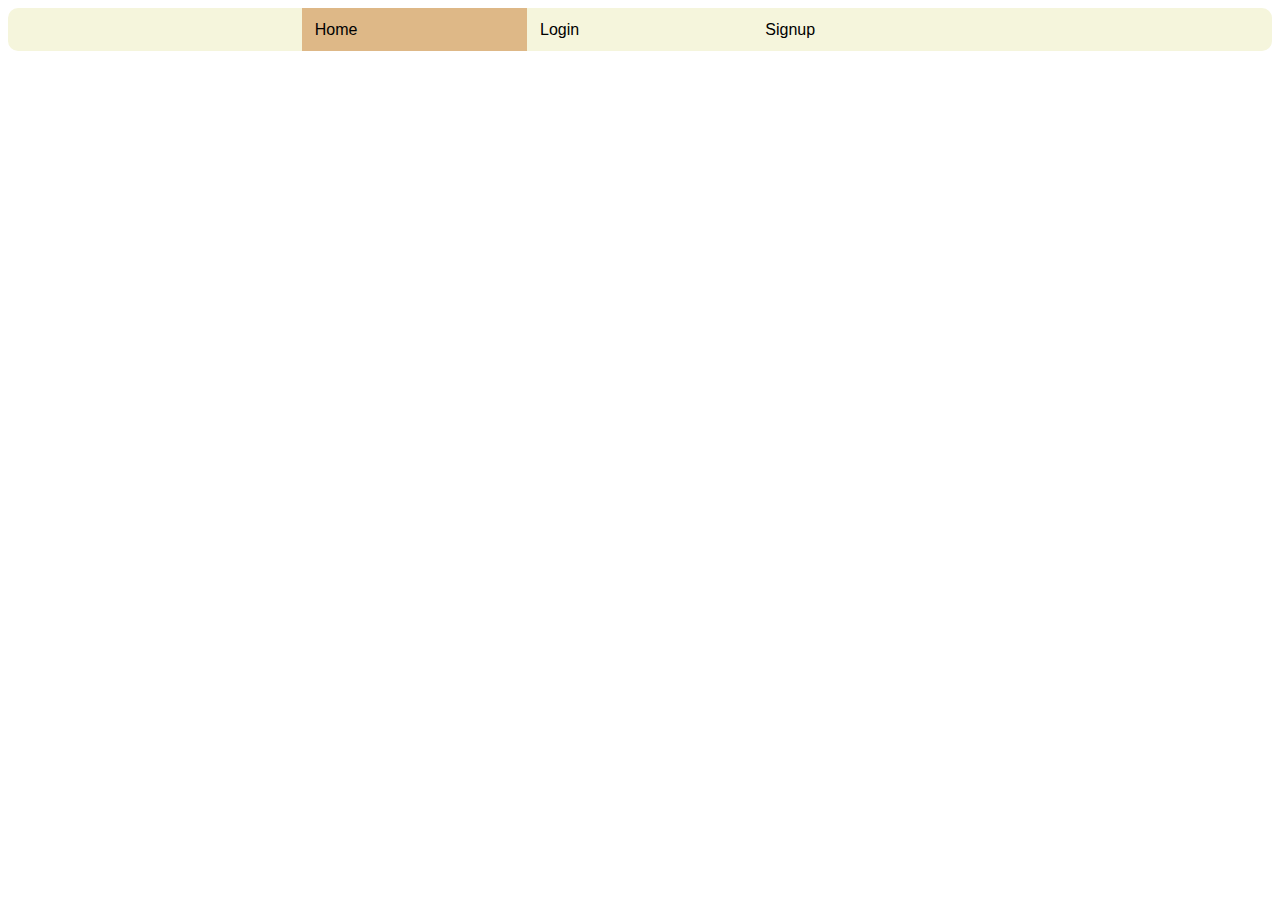
<file: index.html>
<!DOCTYPE html>
<html lang="en">

<head>
    <meta charset="UTF-8">
    <meta name="viewport" content="width=device-width, initial-scale=1.0">
    <title>Page Title</title>
    <link rel="stylesheet" href="styles.css">
</head>

<body>
    <div class="topnav">
        <a class="active" href="index.html">Home</a>
        <a href="login.html">Login</a>
        <a href="signup.html">Signup</a>
    </div>
</body>

</html>
</file>
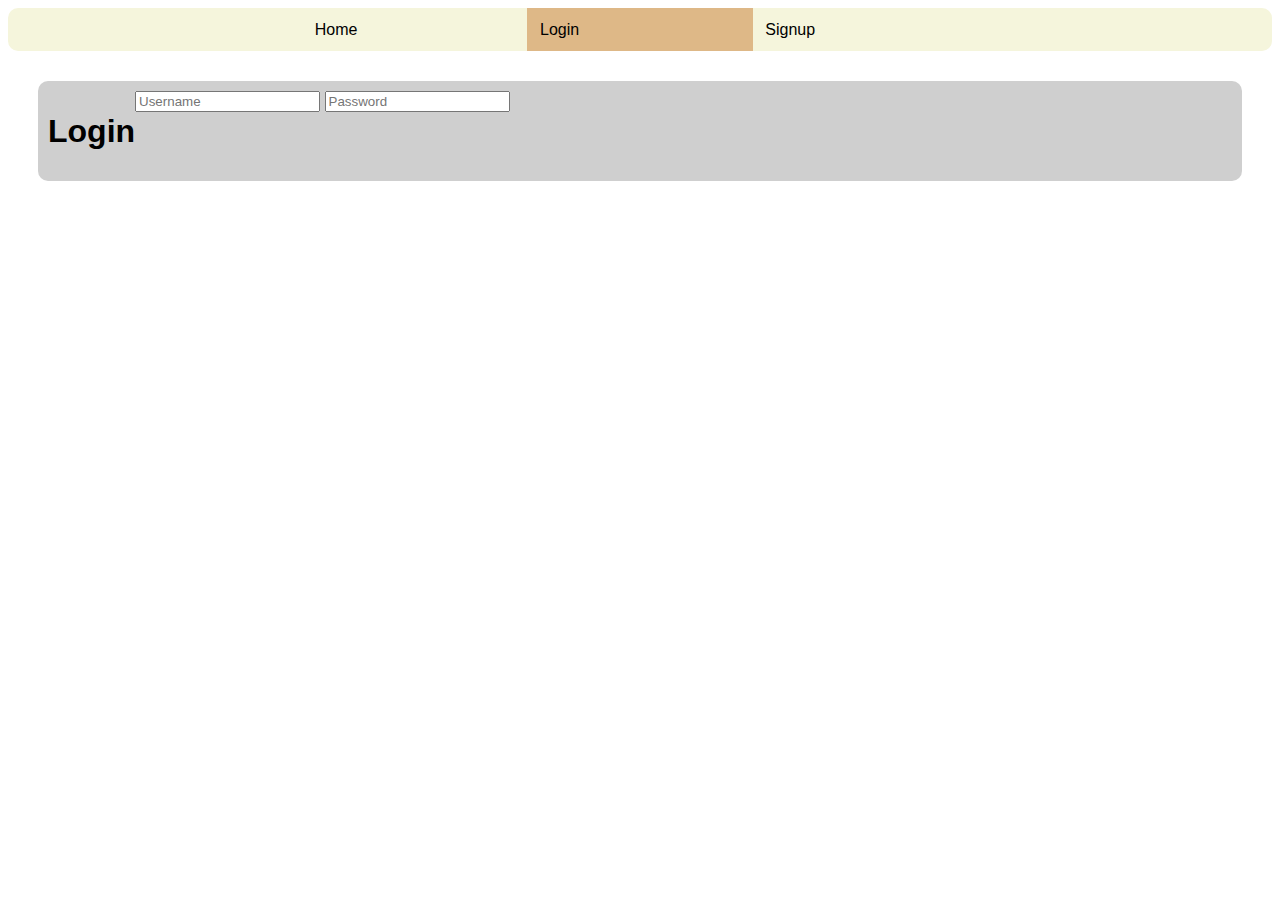
<file: login.html>
<!DOCTYPE html>
<html lang="en">

<head>
    <meta charset="UTF-8">
    <meta name="viewport" content="width=device-width, initial-scale=1.0">
    <title>Page Title</title>
    <link rel="stylesheet" href="styles.css">
</head>

<body>
    <div class="topnav">
        <a href="index.html">Home</a>
        <a class="active" href="login.html">Login</a>
        <a href="signup.html">Signup</a>
    </div>

    <div class="box">
        <h1 class="title">
            Login
        </h1>
        <div class="input">
            <input type="text" placeholder="Username">
            <input type="password" placeholder="Password">
        </div>
    </div>
</body>

</html>
</file>
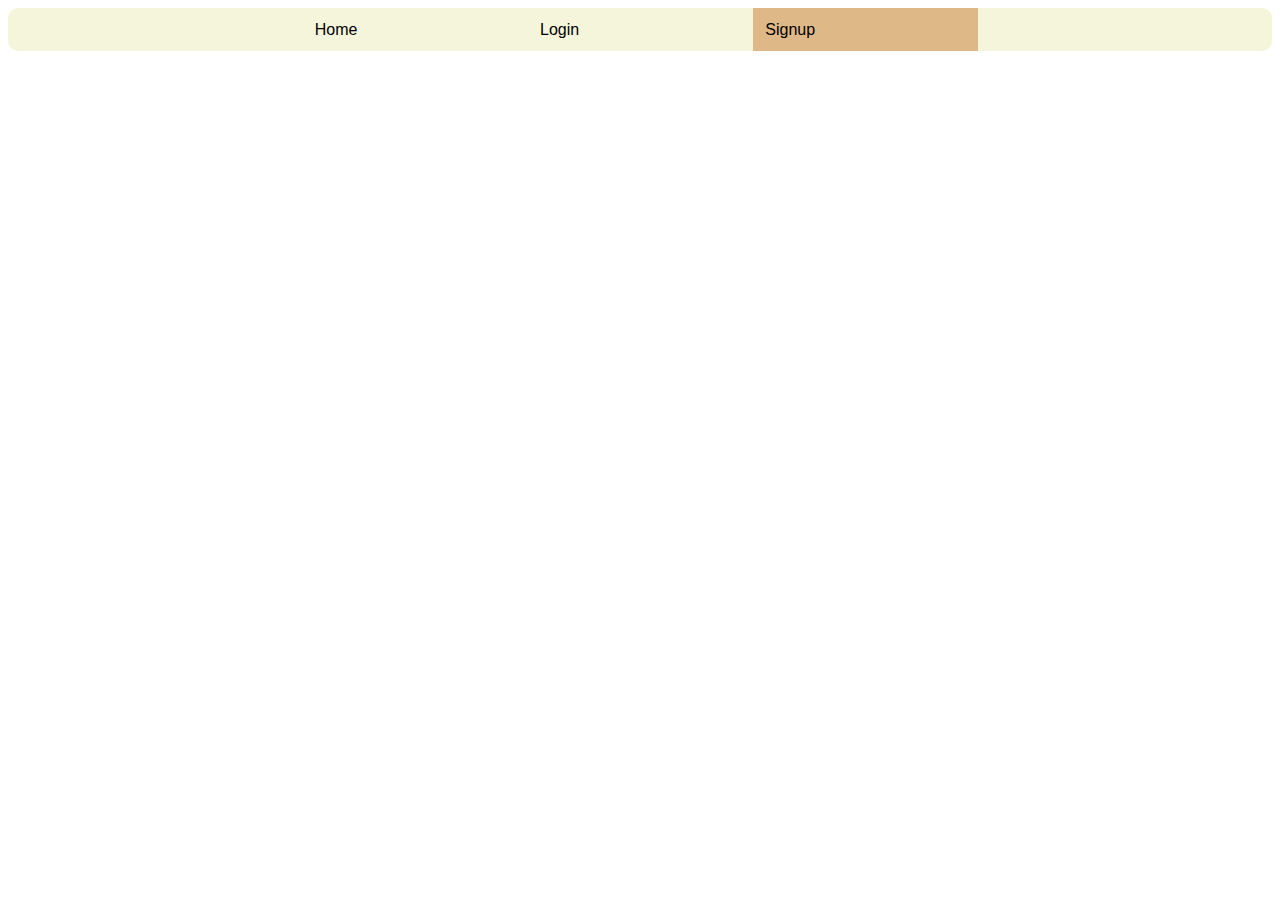
<file: signup.html>
<!DOCTYPE html>
<html lang="en">

<head>
    <meta charset="UTF-8">
    <meta name="viewport" content="width=device-width, initial-scale=1.0">
    <title>Page Title</title>
    <link rel="stylesheet" href="styles.css">
    <link rel="stylesheet" href="styles.css">
</head>

<body>
    <div class="topnav">
        <a href="index.html">Home</a>
        <a href="login.html">Login</a>
        <a class="active" href="signup.html">Signup</a>
    </div>
</body>

</html>
</file>
<file: styles.css>
.topnav {
    background-color: beige;
    overflow: hidden;
    display: flex;
    justify-content: center;
    border-radius: 10px;
}

.topnav a {
    color: black;
    font-family: Arial, Helvetica, sans-serif;
    text-decoration: none;
    padding: 1%;
    width: 200px;
}

.topnav a:hover{
    background-color: #d1d1bb;
}

.active {
    background-color: burlywood;
}

.box {
    background-color: hsl(0, 0%, 81%);
    margin: 30px;
    border-radius: 10px;
    display: grid;
    justify-content: center;
    padding: 10px;
    grid-template-columns: auto 1fr;
}

.title {
    font-family: Arial, Helvetica, sans-serif;
}

.input {
    font-family: Arial, Helvetica, sans-serif;
    width: 100%;
}
</file>
